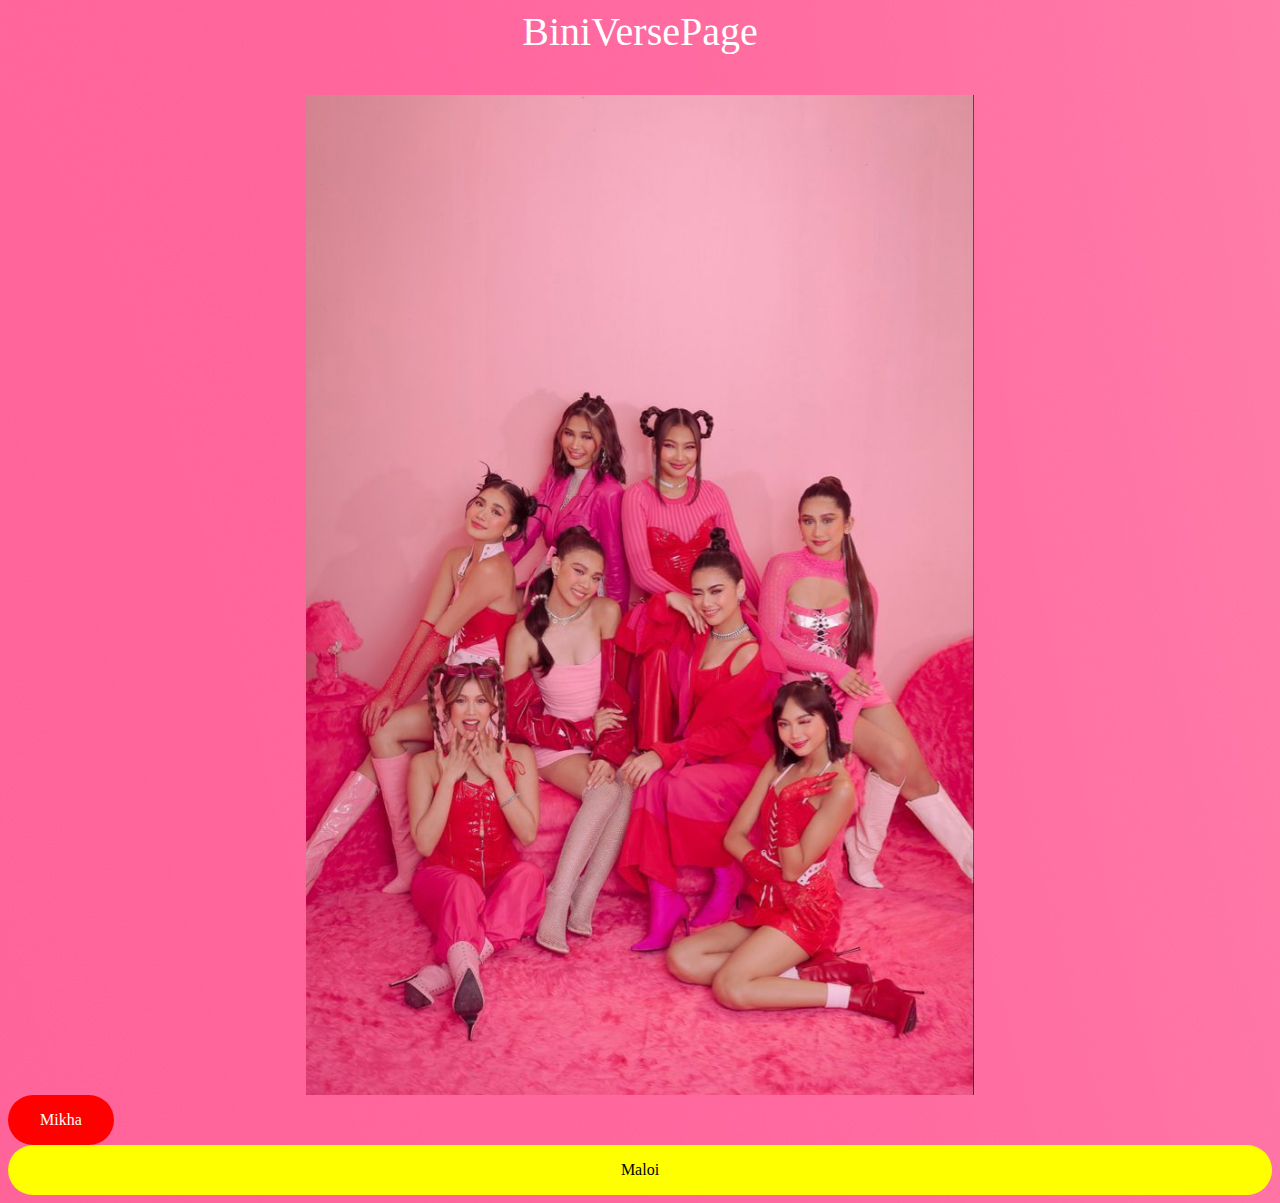
<file: index.html>
<html lang="en">
<head>
    <title>Try</title>
    <link rel="Icon" href="./Image/BiniLogo.png">
    <link rel="stylesheet" href="styles.css">
    <style>
        
    </style>
</head>

<body background="./Image/PinkBackground.jpg">

    <div class="text">
        <p> BiniVersePage </p>
    </div>

    <div class="GroupPhoto">
        <img src="./Image/GroupPhoto.jpg" alt="GroupPhoto">
    </div>
    
    <div class="button1">
        <a href="MikhaLim.html">Mikha</a>
    </div>

        <div class="Button2">
        <a href="Maloi.html">Maloi</a>
    </div>

</body>
</html>
</file>
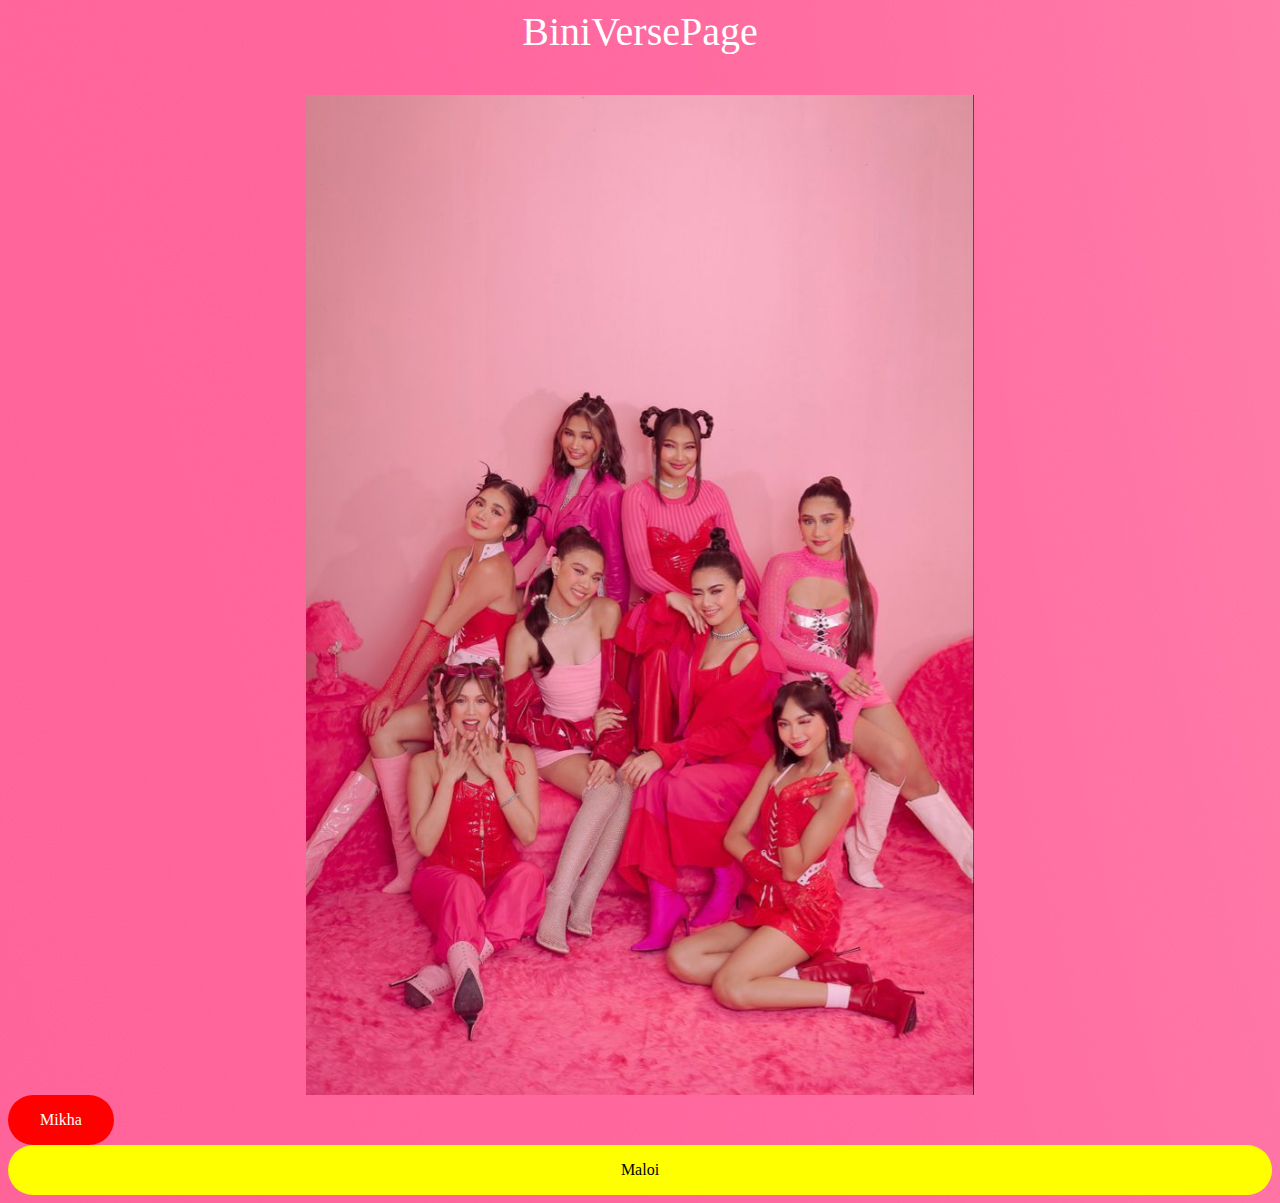
<file: JavaScript2.html>
<html lang="en">
<head>
    <title>Try</title>
    <link rel="Icon" href="./Image/BiniLogo.png">
    <link rel="stylesheet" href="styles.css">
    <style>
        
    </style>
</head>

<body background="./Image/PinkBackground.jpg">

    <div class="text">
        <p> BiniVersePage </p>
    </div>

    <div class="GroupPhoto">
        <img src="./Image/GroupPhoto.jpg" alt="GroupPhoto">
    </div>
    
    <div class="button1">
        <a href="MikhaLim.html">Mikha</a>
    </div>

        <div class="Button2">
        <a href="Maloi.html">Maloi</a>
    </div>

</body>
</html>
</file>
<file: styles.css>
.text {
    color: white;
    text-align: center;
    font-size: 40px;
    font-family: cursive;
}
.GroupPhoto {
    display: flex;
    justify-content: center;
    height: 1000px;
    width: 1000px;
    margin: 0 auto;
}
.button1 a {
  padding: 1em 2em;
  background-color: red;
  border: none;
  color: white;
  border-radius: 1000px;
  font-family: cursive;
  display:inline-block;
  position: relative;
  text-decoration: none;
}
.button2 a { /* the a is an anchor */
  padding: 1em 2em;
  background-color: yellow;
  border: none;
  color: black;
  border-radius: 1000px;
  font-family: cursive;
  text-decoration: none;
  
  position: relative;
  justify-content: center;
  align-items: center;
  white-space: nowrap;

  display: flex;
  justify-content: center;
  overflow: hidden;
}
.button2 a::after{
  content: '';
  position: absolute;
  top: 0;
  left: 0;
  height: 100%;
  width: 100%;
  border-radius: 1000px;
  background-image: linear-gradient(to bottom right, #ff009d, #ffff00);
  z-index: -1;
  opacity: 0.5;
}
</file>
